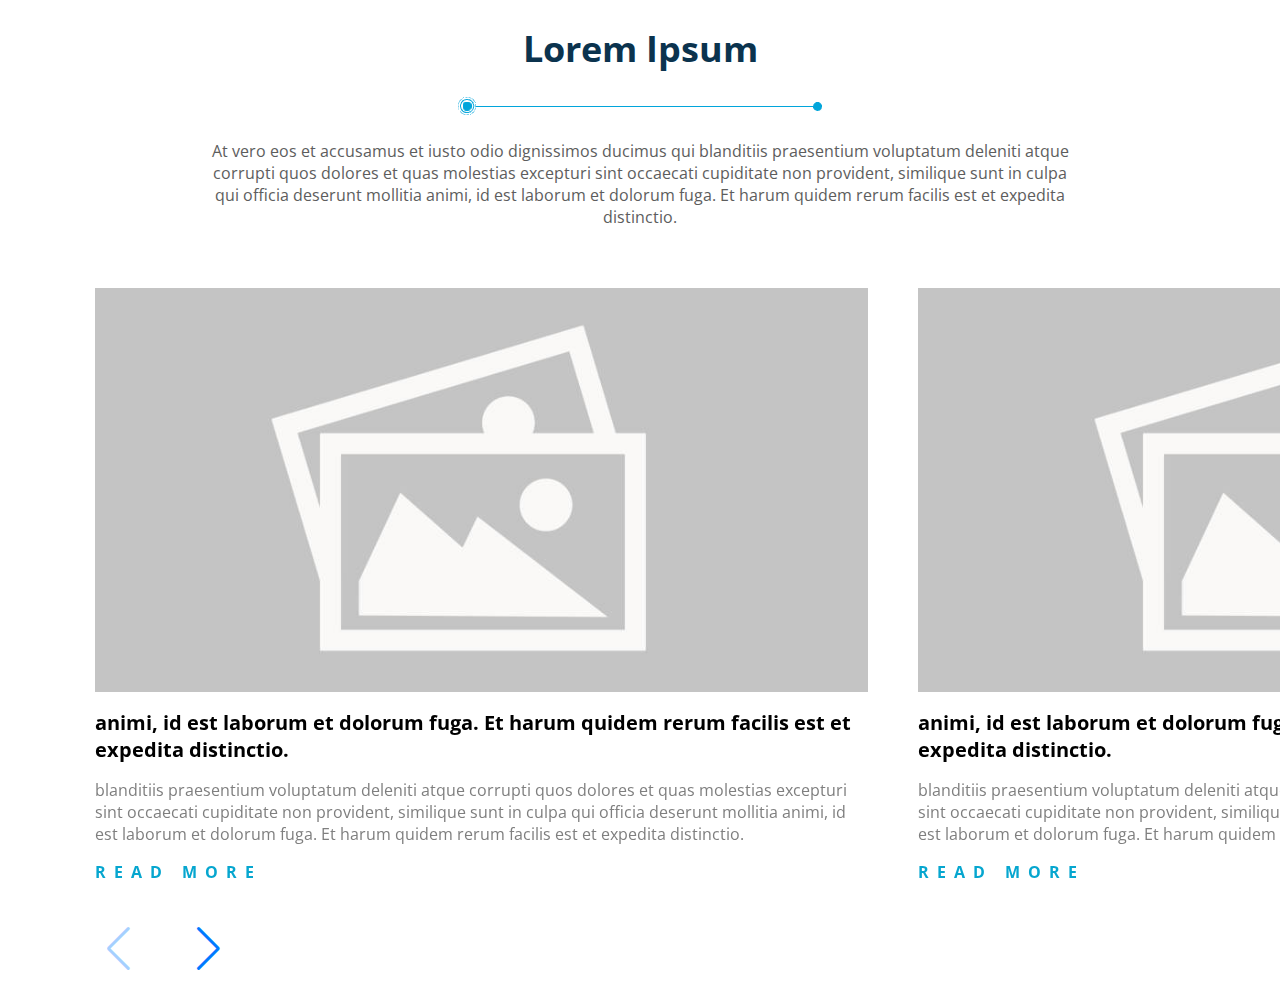
<file: index.html>
<!DOCTYPE html>
<html lang="en">
  <head>
    <meta charset="UTF-8" />
    <meta http-equiv="X-UA-Compatible" content="IE=edge" />
    <meta name="viewport" content="width=device-width, initial-scale=1.0" />
    <title>NGS Task</title>
    <link rel="stylesheet" href="./assets/style/main.css" />
    <link rel="preconnect" href="https://fonts.googleapis.com" />
    <link rel="preconnect" href="https://fonts.gstatic.com" crossorigin />
    <link
      href="https://fonts.googleapis.com/css2?family=Open+Sans:wght@300;400;500;600;700&display=swap"
      rel="stylesheet"
    />
    <link
      rel="stylesheet"
      href="https://cdn.jsdelivr.net/npm/swiper@10/swiper-bundle.min.css"
    />
  </head>
  <body>
    <div>
      <section class="header container">
        <h1>Lorem Ipsum</h1>
        <img src="./assets/images/line.png" alt="line" title="line NGS.uz" />
        <p>
          At vero eos et accusamus et iusto odio dignissimos ducimus qui
          blanditiis praesentium voluptatum deleniti atque corrupti quos dolores
          et quas molestias excepturi sint occaecati cupiditate non provident,
          similique sunt in culpa qui officia deserunt mollitia animi, id est
          laborum et dolorum fuga. Et harum quidem rerum facilis est et expedita
          distinctio.
        </p>
      </section>

      <section class="slide">
        <div class="swiper mySwiper">
          <div class="swiper-wrapper">
            <div class="swiper-slide">
              <div class="card">
                <div class="image">
                  <img src="./assets/images/no-image.jpg" alt="No image" />
                </div>
                <h2>
                  animi, id est laborum et dolorum fuga. Et harum quidem rerum
                  facilis est et expedita distinctio.
                </h2>
                <p>
                  blanditiis praesentium voluptatum deleniti atque corrupti quos
                  dolores et quas molestias excepturi sint occaecati cupiditate
                  non provident, similique sunt in culpa qui officia deserunt
                  mollitia animi, id est laborum et dolorum fuga. Et harum
                  quidem rerum facilis est et expedita distinctio.
                </p>
                <a href="#" class="read_btn">Read more</a>
              </div>
            </div>
            <div class="swiper-slide">
              <div class="card">
                <div class="image">
                  <img src="./assets/images/no-image.jpg" alt="No image" />
                </div>
                <h2>
                  animi, id est laborum et dolorum fuga. Et harum quidem rerum
                  facilis est et expedita distinctio.
                </h2>
                <p>
                  blanditiis praesentium voluptatum deleniti atque corrupti quos
                  dolores et quas molestias excepturi sint occaecati cupiditate
                  non provident, similique sunt in culpa qui officia deserunt
                  mollitia animi, id est laborum et dolorum fuga. Et harum
                  quidem rerum facilis est et expedita distinctio.
                </p>
                <a href="#" class="read_btn">Read more</a>
              </div>
            </div>
            <div class="swiper-slide">
              <div class="card">
                <div class="image">
                  <img src="./assets/images/no-image.jpg" alt="No image" />
                </div>
                <h2>
                  animi, id est laborum et dolorum fuga. Et harum quidem rerum
                  facilis est et expedita distinctio.
                </h2>
                <p>
                  blanditiis praesentium voluptatum deleniti atque corrupti quos
                  dolores et quas molestias excepturi sint occaecati cupiditate
                  non provident, similique sunt in culpa qui officia deserunt
                  mollitia animi, id est laborum et dolorum fuga. Et harum
                  quidem rerum facilis est et expedita distinctio.
                </p>
                <a href="#" class="read_btn">Read more</a>
              </div>
            </div>
          </div>
          <div class="swiper-button-next"></div>
          <div class="swiper-button-prev"></div>
        </div>
      </section>
    </div>
    <script src="https://cdn.jsdelivr.net/npm/swiper@10/swiper-bundle.min.js"></script>
    <script>
      var swiper = new Swiper(".mySwiper", {
        navigation: {
          nextEl: ".swiper-button-next",
          prevEl: ".swiper-button-prev",
        },
        // mousewheel: true,
        keyboard: true,
        breakpoints: {
          600: {
            slidesPerView: 1,
            spaceBetween: 10,
          },
          768: {
            slidesPerView: 1,
            spaceBetween: 0,
          },
          1024: {
            slidesPerView: 1.5,
            spaceBetween: 50,
          },
        },
      });
    </script>
  </body>
</html>
</file>
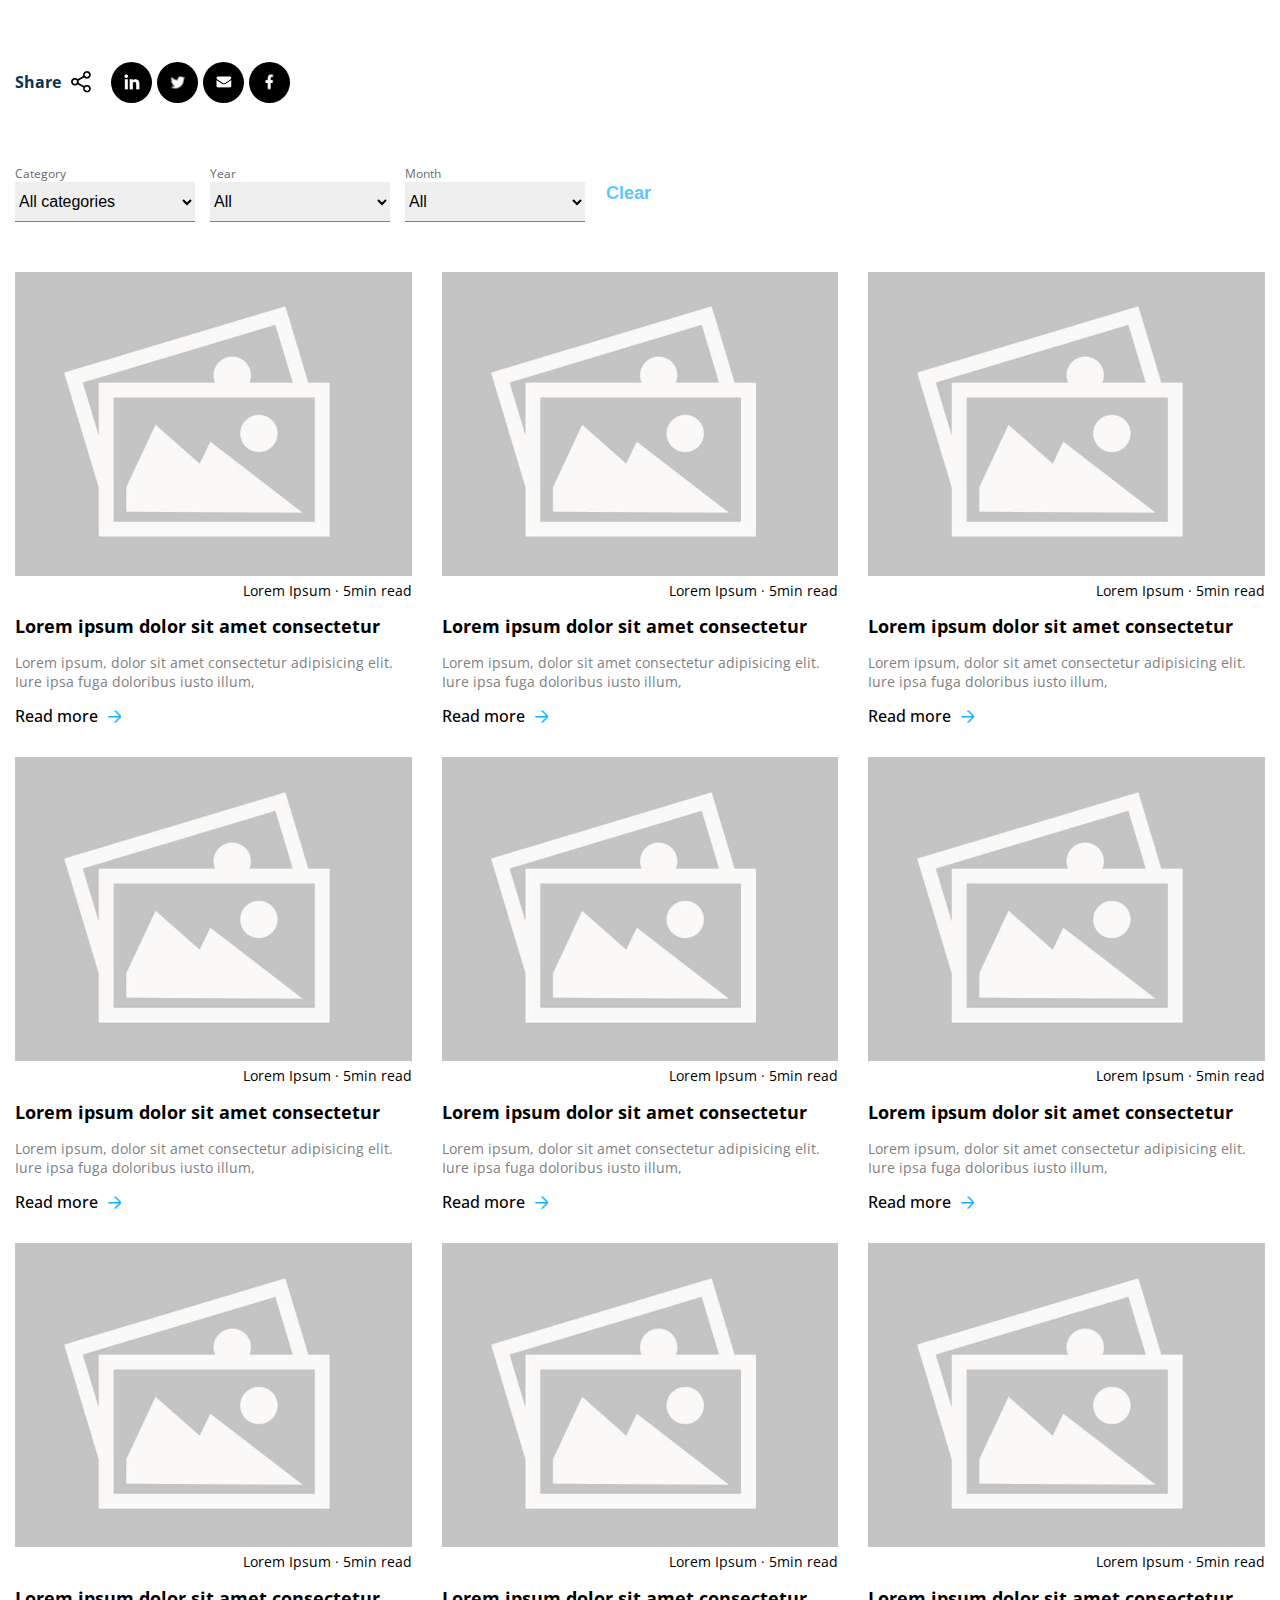
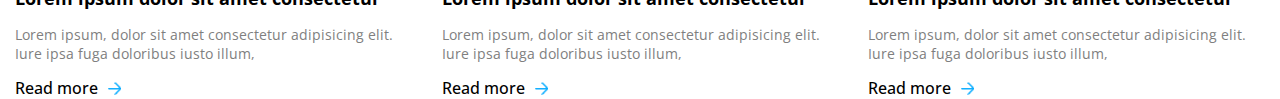
<file: task2.html>
<!DOCTYPE html>
<html lang="en">
  <head>
    <meta charset="UTF-8" />
    <meta http-equiv="X-UA-Compatible" content="IE=edge" />
    <meta name="viewport" content="width=device-width, initial-scale=1.0" />
    <title>NGS Task</title>
    <link rel="stylesheet" href="./assets/style/main.css" />
    <link rel="preconnect" href="https://fonts.googleapis.com" />
    <link rel="preconnect" href="https://fonts.gstatic.com" crossorigin />
    <link
      href="https://fonts.googleapis.com/css2?family=Open+Sans:wght@300;400;500;600;700&display=swap"
      rel="stylesheet"
    />
  </head>
  <body>
    <div>
      <section class="socials container">
        <div class="share">
          <h4>Share</h4>
          <img src="./assets/images/share.png" alt="share icon " />
        </div>
        <div class="socials_medias">
          <a href="#">
            <img src="./assets/images/linkedin.png" alt="Linkedin" />
          </a>
          <a href="#">
            <img src="./assets/images/twitter.png" alt="Linkedin" />
          </a>
          <a href="#">
            <img src="./assets/images/mail.png" alt="Linkedin" />
          </a>
          <a href="#">
            <img src="./assets/images/facebook.png" alt="facebook" />
          </a>
        </div>
      </section>

      <section class="filter container">
        <form>
          <div class="field">
            <label for="name">Category</label>
            <select name="category" id="category">
              <option value="all">All categories</option>
              <option value="category1">Category 1</option>
              <option value="category2">Category 2</option>
              <option value="category3">Category 3</option>
            </select>
          </div>

          <div class="field">
            <label for="name">Year</label>
            <select name="category" id="category">
              <option value="all">All</option>
              <option value="2023">2023</option>
              <option value="2022">2022</option>
              <option value="2021">2021</option>
              <option value="2020">2020</option>
              <option value="2019">2019</option>
              <option value="2018">2018</option>
              <option value="2017">2017</option>
            </select>
          </div>

          <div class="field">
            <label for="name">Month</label>
            <select name="category" id="category">
              <option value="all">All</option>
              <option value="January">January</option>
              <option value="February">February</option>
              <option value="March">March</option>
              <option value="April">April</option>
              <option value="May">May</option>
              <option value="June">June</option>
              <option value="July">July</option>
              <option value="August">August</option>
              <option value="September">September</option>
              <option value="October">October</option>
              <option value="November">November</option>
              <option value="December">December</option>
            </select>
          </div>

          <button>Clear</button>
        </form>
      </section>

      <section class="cards container">
        <div class="cards_list">
          <div class="card">
            <div class="image">
              <img src="./assets/images/no-image.jpg" alt="No image" />
            </div>
            <span class="header">Lorem Ipsum · 5min read </span>
            <h2>Lorem ipsum dolor sit amet consectetur</h2>
            <p>
              Lorem ipsum, dolor sit amet consectetur adipisicing elit. Iure
              ipsa fuga doloribus iusto illum,
            </p>
            <a href="#" class="read_btn">
              <span>Read more</span>
              <img src="./assets/images/arrow.png" alt="arrow" />
            </a>
          </div>
          <div class="card">
            <div class="image">
              <img src="./assets/images/no-image.jpg" alt="No image" />
            </div>
            <span class="header">Lorem Ipsum · 5min read </span>
            <h2>Lorem ipsum dolor sit amet consectetur</h2>
            <p>
              Lorem ipsum, dolor sit amet consectetur adipisicing elit. Iure
              ipsa fuga doloribus iusto illum,
            </p>
            <a href="#" class="read_btn">
              <span>Read more</span>
              <img src="./assets/images/arrow.png" alt="arrow" />
            </a>
          </div>
          <div class="card">
            <div class="image">
              <img src="./assets/images/no-image.jpg" alt="No image" />
            </div>
            <span class="header">Lorem Ipsum · 5min read </span>
            <h2>Lorem ipsum dolor sit amet consectetur</h2>
            <p>
              Lorem ipsum, dolor sit amet consectetur adipisicing elit. Iure
              ipsa fuga doloribus iusto illum,
            </p>
            <a href="#" class="read_btn">
              <span>Read more</span>
              <img src="./assets/images/arrow.png" alt="arrow" />
            </a>
          </div>
          <div class="card">
            <div class="image">
              <img src="./assets/images/no-image.jpg" alt="No image" />
            </div>
            <span class="header">Lorem Ipsum · 5min read </span>
            <h2>Lorem ipsum dolor sit amet consectetur</h2>
            <p>
              Lorem ipsum, dolor sit amet consectetur adipisicing elit. Iure
              ipsa fuga doloribus iusto illum,
            </p>
            <a href="#" class="read_btn">
              <span>Read more</span>
              <img src="./assets/images/arrow.png" alt="arrow" />
            </a>
          </div>
          <div class="card">
            <div class="image">
              <img src="./assets/images/no-image.jpg" alt="No image" />
            </div>
            <span class="header">Lorem Ipsum · 5min read </span>
            <h2>Lorem ipsum dolor sit amet consectetur</h2>
            <p>
              Lorem ipsum, dolor sit amet consectetur adipisicing elit. Iure
              ipsa fuga doloribus iusto illum,
            </p>
            <a href="#" class="read_btn">
              <span>Read more</span>
              <img src="./assets/images/arrow.png" alt="arrow" />
            </a>
          </div>
          <div class="card">
            <div class="image">
              <img src="./assets/images/no-image.jpg" alt="No image" />
            </div>
            <span class="header">Lorem Ipsum · 5min read </span>
            <h2>Lorem ipsum dolor sit amet consectetur</h2>
            <p>
              Lorem ipsum, dolor sit amet consectetur adipisicing elit. Iure
              ipsa fuga doloribus iusto illum,
            </p>
            <a href="#" class="read_btn">
              <span>Read more</span>
              <img src="./assets/images/arrow.png" alt="arrow" />
            </a>
          </div>
          <div class="card">
            <div class="image">
              <img src="./assets/images/no-image.jpg" alt="No image" />
            </div>
            <span class="header">Lorem Ipsum · 5min read </span>
            <h2>Lorem ipsum dolor sit amet consectetur</h2>
            <p>
              Lorem ipsum, dolor sit amet consectetur adipisicing elit. Iure
              ipsa fuga doloribus iusto illum,
            </p>
            <a href="#" class="read_btn">
              <span>Read more</span>
              <img src="./assets/images/arrow.png" alt="arrow" />
            </a>
          </div>
          <div class="card">
            <div class="image">
              <img src="./assets/images/no-image.jpg" alt="No image" />
            </div>
            <span class="header">Lorem Ipsum · 5min read </span>
            <h2>Lorem ipsum dolor sit amet consectetur</h2>
            <p>
              Lorem ipsum, dolor sit amet consectetur adipisicing elit. Iure
              ipsa fuga doloribus iusto illum,
            </p>
            <a href="#" class="read_btn">
              <span>Read more</span>
              <img src="./assets/images/arrow.png" alt="arrow" />
            </a>
          </div>
          <div class="card">
            <div class="image">
              <img src="./assets/images/no-image.jpg" alt="No image" />
            </div>
            <span class="header">Lorem Ipsum · 5min read </span>
            <h2>Lorem ipsum dolor sit amet consectetur</h2>
            <p>
              Lorem ipsum, dolor sit amet consectetur adipisicing elit. Iure
              ipsa fuga doloribus iusto illum,
            </p>
            <a href="#" class="read_btn">
              <span>Read more</span>
              <img src="./assets/images/arrow.png" alt="arrow" />
            </a>
          </div>
        </div>
      </section>
    </div>
  </body>
</html>
</file>
<file: assets/style/main.css>
.header {
  text-align: center;
  padding-bottom: 40px;
}
.header h1 {
  font-size: 36px;
  font-weight: bold;
  color: #0b334e;
}
@media (max-width: 767px) {
  .header h1 {
    font-size: 24px;
  }
}
.header p {
  width: 70%;
  font-size: 16px;
  color: rgb(93, 93, 93);
  margin: 20px auto;
}
@media (max-width: 767px) {
  .header p {
    width: 100%;
    font-size: 14px;
  }
}

.slide {
  margin-left: 95px;
}
@media (max-width: 767px) {
  .slide {
    width: 95%;
    margin: 0 auto;
  }
}
.slide .swiper {
  padding-bottom: 100px;
}
.slide .swiper .swiper-button-next {
  left: 100px;
  top: 95%;
}
.slide .swiper .swiper-button-prev {
  right: 100px;
  top: 95%;
}

.card .image {
  background: #c4c4c4;
}
.card .image img {
  width: 100%;
  height: 400px;
  -o-object-fit: contain;
     object-fit: contain;
}
@media (max-width: 767px) {
  .card .image img {
    height: 300px;
  }
}
.card h2 {
  font-size: 20px;
  font-weight: bold;
}
@media (max-width: 767px) {
  .card h2 {
    font-size: 18px;
  }
}
.card p {
  font-size: 16px;
  color: #7f7f7f;
}
@media (max-width: 767px) {
  .card p {
    font-size: 14px;
  }
}
.card .read_btn {
  color: rgb(6, 166, 207);
  text-transform: uppercase;
  text-decoration: none;
  font-size: 16px;
  font-weight: bold;
  letter-spacing: 8px;
}

.cards .cards_list {
  display: grid;
  grid-template-columns: repeat(3, 1fr);
  grid-gap: 30px;
}
@media (max-width: 767px) {
  .cards .cards_list {
    grid-template-columns: repeat(1, 1fr);
  }
}
.cards .cards_list .card .image {
  background: #c4c4c4;
}
.cards .cards_list .card .image img {
  width: 100%;
  height: 300px;
  -o-object-fit: contain;
     object-fit: contain;
}
@media (max-width: 767px) {
  .cards .cards_list .card .image img {
    height: 250px;
  }
}
.cards .cards_list .card .header {
  display: flex;
  justify-content: end;
  padding: 0;
  padding-top: 5px;
}
.cards .cards_list .card h2 {
  font-size: 18px;
  font-weight: bold;
}
@media (max-width: 767px) {
  .cards .cards_list .card h2 {
    font-size: 16px;
  }
}
.cards .cards_list .card p {
  font-size: 14px;
  color: #7f7f7f;
}
.cards .cards_list .card .read_btn {
  display: flex;
  align-items: center;
}
.cards .cards_list .card .read_btn span {
  color: #000;
  text-transform: none;
  text-decoration: none;
  font-size: 16px;
  font-weight: 500;
  letter-spacing: 0px;
  margin-right: 10px;
}
.socials {
  display: flex;
  align-items: center;
  padding-top: 50px;
}
.socials .share {
  display: flex;
  align-items: center;
  margin-right: 20px;
}
.socials .share h4 {
  font-size: 16px;
  color: #0b334e;
  margin-right: 10px;
}
.socials .share img {
  width: 20px;
}
.socials_medias {
  display: flex;
  justify-content: center;
  align-items: center;
}
.socials_medias a {
  width: 25px;
  height: 25px;
  position: relative;
  background-color: #000;
  padding: 8px;
  border-radius: 50%;
  margin-right: 5px;
}
.socials_medias a img {
  position: absolute;
  top: 50%;
  left: 50%;
  transform: translate(-50%, -50%);
  width: 15px;
  height: 15px;
  -o-object-fit: contain;
     object-fit: contain;
}

.filter {
  padding: 50px 0;
}
.filter form {
  display: flex;
  align-items: center;
}
@media (max-width: 767px) {
  .filter form {
    display: block;
  }
}
.filter form .field {
  margin-right: 15px;
}
@media (max-width: 767px) {
  .filter form .field {
    margin-top: 10px;
  }
}
.filter form .field label {
  display: block;
  font-size: 12px;
  color: rgb(107, 107, 107);
}
.filter form .field select {
  border: none;
  border-bottom: 1px solid gray;
  padding: 10px 0;
  font-size: 16px;
  width: 180px;
}
@media (max-width: 767px) {
  .filter form .field select {
    width: 100%;
  }
}
.filter form button {
  border: none;
  background: none;
  color: #5dc8ff;
  font-size: 18px;
  font-weight: bold;
  cursor: pointer;
}
@media (max-width: 767px) {
  .filter form button {
    margin-top: 20px;
  }
}

html,
body {
  position: relative;
  height: 100%;
}

body {
  background: #fff;
  font-family: "Open Sans", sans-serif;
  font-size: 14px;
  color: #000;
  margin: 0;
  padding: 0;
}

.container {
  width: 1250px;
  margin: 0 auto;
}

@media (max-width: 767px) {
  .container {
    width: 95%;
    margin: 0 auto;
  }
}/*# sourceMappingURL=main.css.map */
</file>
